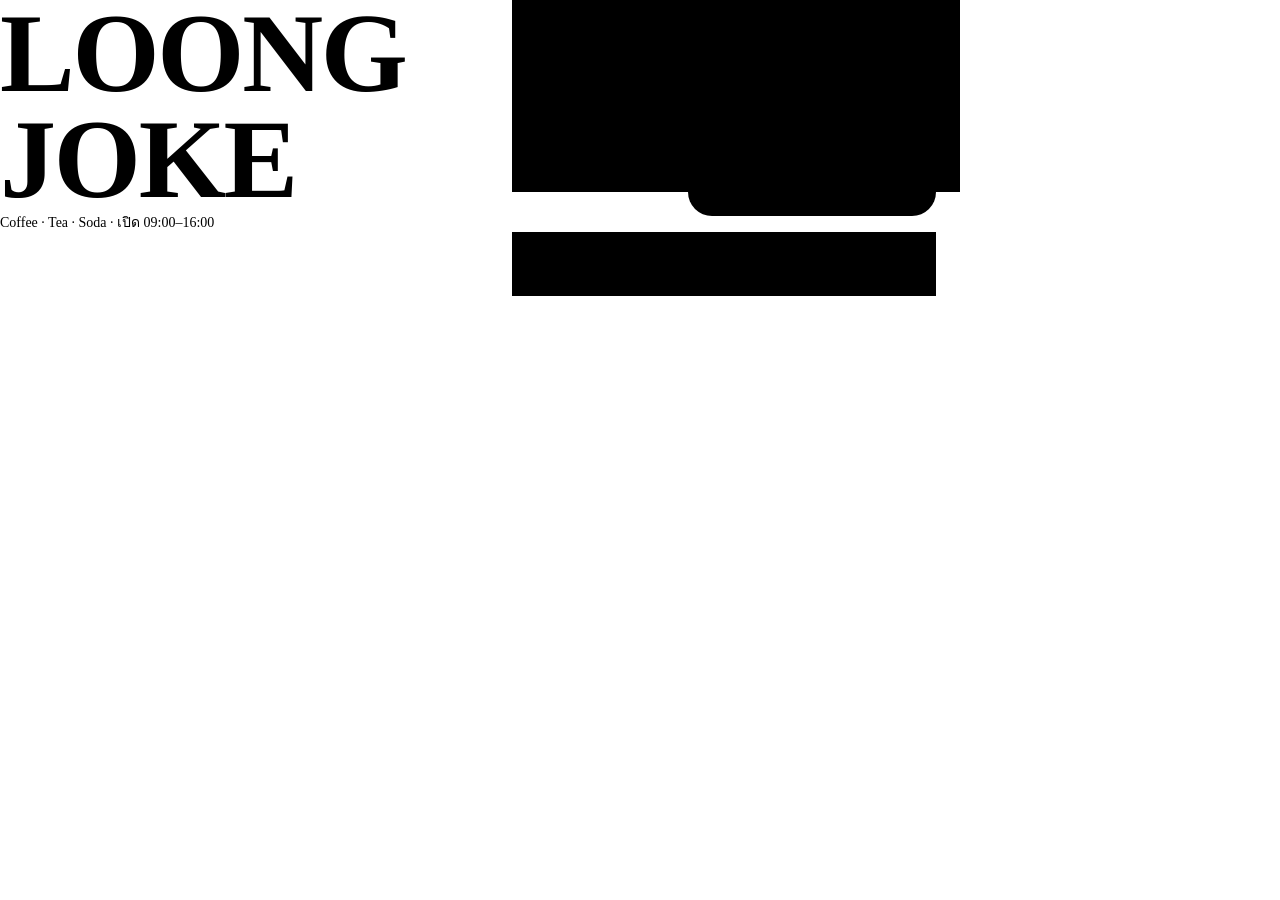
<file: design-system/project/components/Cover/preview.html>
<!-- @dsCard height=320 -->
<!doctype html>
<html lang="th">
<head>
<meta charset="utf-8">
<title>LOONG JOKE</title>
<style>
  html, body { margin:0; height:100%; }
  body { background:var(--surface); color:var(--ink); font-family:var(--font-sans); overflow:hidden; }
  .cover { position:relative; height:320px; overflow:hidden; }
  .art { position:absolute; top:0; left:480px; width:480px; height:320px; overflow:hidden; }
  .art svg { display:block; width:480px; height:320px; }
  .brick { fill:var(--brick); }
  .apricot { fill:var(--apricot); }
  .butter { fill:var(--butter); stroke:var(--ink); stroke-width:var(--stroke-bold); }
  .navy { fill:var(--navy); }
  .leaf { fill:var(--leaf); }
  .slab { rx:var(--radius-lg); }
  .tile { rx:var(--radius-sm); }
  .words { position:absolute; left:var(--space-8); bottom:var(--space-8); max-width:440px; }
  .name { margin:0; font-family:var(--font-display); font-size:112px; line-height:.95; font-weight:800; letter-spacing:-.02em; color:var(--ink); }
  .tag { margin:var(--space-2) 0 0 4px; font-size:14px; line-height:20px; color:var(--ink-muted); }
</style>
</head>
<body>
<div class="cover">
<div class="art" aria-hidden="true">
<svg viewBox="0 0 480 320" width="480" height="320">
<!--
  blocks      brick 488x232 slab bled off the top and right (the menu board's header band, the largest) · apricot 128x128 tile on it (the logo square) · butter 248x48 pill with a stroke-bold ink outline straddling the slab's bottom edge (the OPEN AT pill) · navy 424x64 band below
  arrangement one header slab with its rounded bottom-left corner showing, satellites hung off it the way the printed menu stacks header, pill and content
  pattern     stripes, from the logo's navy-and-green striped shirt: three leaf stripes space-2 tall at a space-4 pitch across the navy band
  scales      sides in space-2 multiples; gutters space-4 and space-8; corners radius-lg (slab), radius-sm (tile, band), pill rx half of 48
-->
<rect class="brick slab" x="32" y="-40" width="488" height="232" rx="24"/>
<rect class="apricot tile" x="64" y="32" width="128" height="128" rx="8"/>
<rect class="butter" x="208" y="168" width="248" height="48" rx="24"/>
<rect class="navy tile" x="32" y="232" width="424" height="64" rx="8"/>
<rect class="leaf" x="32" y="240" width="424" height="8"/>
<rect class="leaf" x="32" y="256" width="424" height="8"/>
<rect class="leaf" x="32" y="272" width="424" height="8"/>
</svg>
</div>
<div class="words">
<h1 class="name">LOONG JOKE</h1>
<p class="tag">Coffee · Tea · Soda · เปิด 09:00–16:00</p>
</div>
</div>
</body>
</html>
</file>
